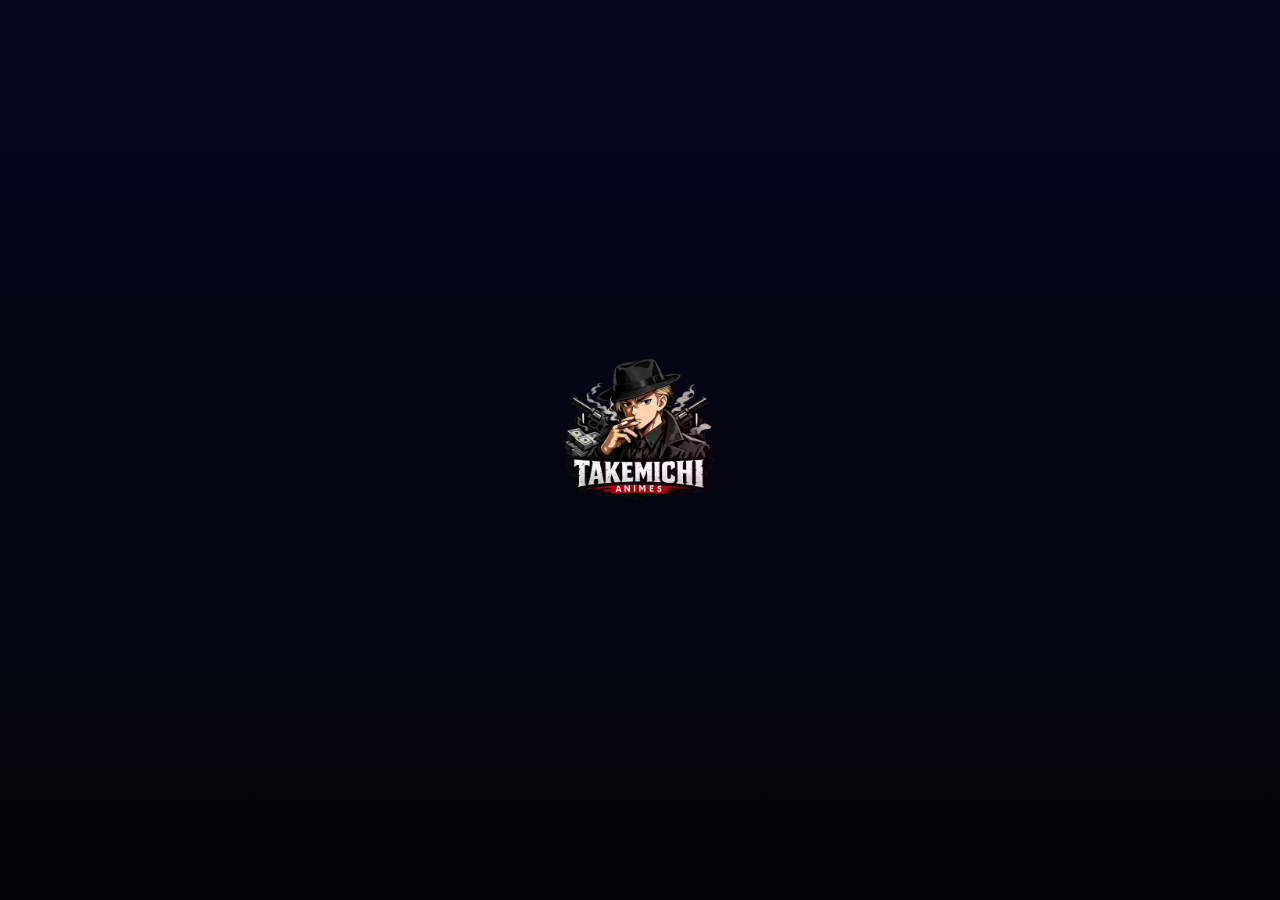
<file: index.html>
<!DOCTYPE html>
<html lang="en">
<head>
  <meta charset="UTF-8">
  <meta name="viewport" content="width=device-width, initial-scale=1.0">
  <meta http-equiv="X-UA-Compatible" content="ie=edge">
  <title>Takemichi Animes</title>
  <link rel="stylesheet" href="style/Index.css">
</head>
<body>
  <img src="images/logo.webp" alt="">
  
  <script src="script/Index.js">
    
  </script>
</body>
</html>
</file>
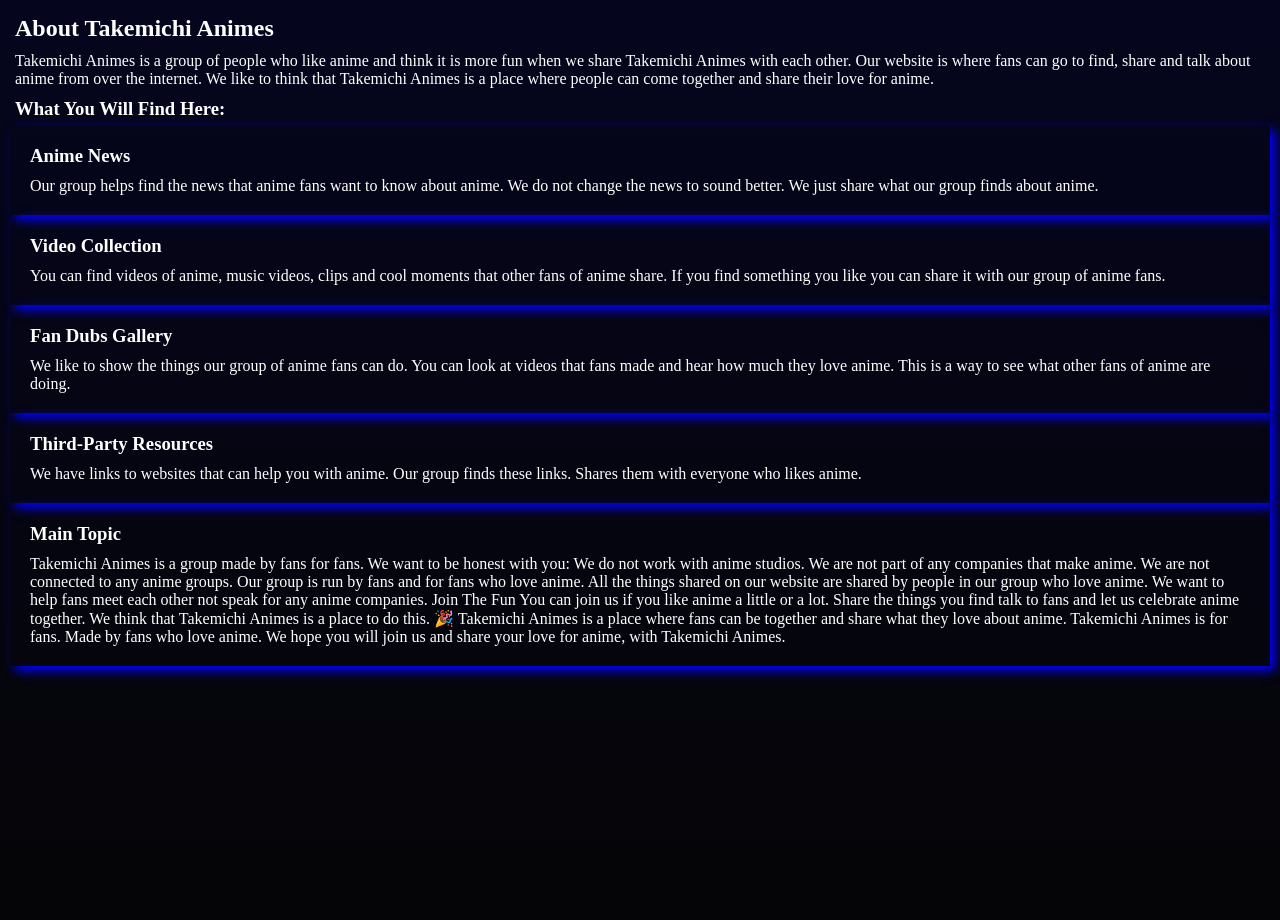
<file: about.html>
<!DOCTYPE html>
<html lang="en">
<head>
  <meta charset="UTF-8">
  <meta name="viewport" content="width=device-width, initial-scale=1.0">
  <meta http-equiv="X-UA-Compatible" content="ie=edge">
  <title>Takemichi Animes - About us</title>
  <link rel="stylesheet" href="style/about.css">
</head>
<body>
  
  <h2>About Takemichi Animes</h2>
  <p>Takemichi Animes is a group of people who like anime and think it is more fun when we share Takemichi Animes with each other. Our website is where fans can go to find, share and talk about anime from over the internet. We like to think that Takemichi Animes is a place where people can come together and share their love for anime.</p>
  <h3>What You Will Find Here:</h3>
  <section class="card">
    <h3>Anime News</h3>
    <p>
      Our group helps find the news that anime fans want to know about anime. We do not change the news to sound better. We just share what our group finds about anime.
    </p>
  </section>
  <section class="card">
    <h3>Video Collection</h3>
    <p>
      You can find videos of anime, music videos, clips and cool moments that other fans of anime share. If you find something you like you can share it with our group of anime fans.

    </p>
  </section>
  <section class="card">
    <h3>Fan Dubs Gallery</h3>
    <p>
      We like to show the things our group of anime fans can do. You can look at videos that fans made and hear how much they love anime. This is a way to see what other fans of anime are doing.
    </p>
  </section>
  <section class="card">
    <h3>Third-Party Resources</h3>
    <p>We have links to websites that can help you with anime. Our group finds these links. Shares them with everyone who likes anime.</p>
  </section>
  <section class="card">
    <h3>Main Topic</h3>
    <p>Takemichi Animes is a group made by fans for fans. We want to be honest with you:

We do not work with anime studios.

We are not part of any companies that make anime.

We are not connected to any anime groups.

Our group is run by fans and for fans who love anime.

All the things shared on our website are shared by people in our group who love anime. We want to help fans meet each other not speak for any anime companies.

Join The Fun

You can join us if you like anime a little or a lot. Share the things you find talk to fans and let us celebrate anime together. We think that Takemichi Animes is a place to do this.

🎉 Takemichi Animes is a place where fans can be together and share what they love about anime. Takemichi Animes is for fans. Made by fans who love anime. We hope you will join us and share your love for anime, with Takemichi Animes.</p>
  </section>
  
  
  
</body>
</html>
</file>
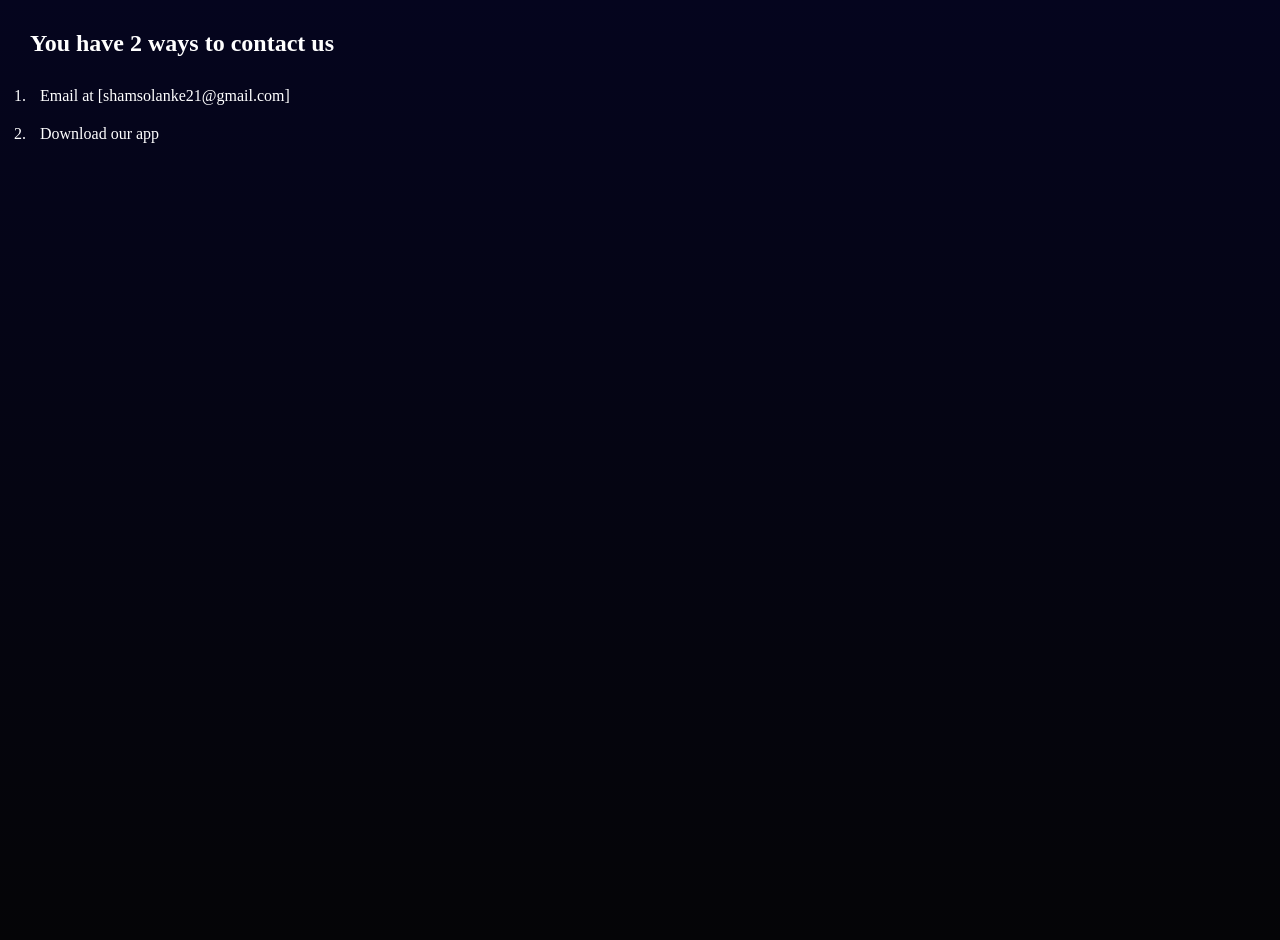
<file: contact.html>
<!DOCTYPE html>
<html lang="en">
<head>
  <meta charset="UTF-8">
  <meta name="viewport" content="width=device-width, initial-scale=1.0">
  <meta http-equiv="X-UA-Compatible" content="ie=edge">
  <title>Takemichi Animes - Contact</title>
  <link rel="stylesheet" href="style/contact.css">
</head>
<body>
  <h2>You have 2 ways to contact us</h2>
  <ol>
    <li>Email at [shamsolanke21@gmail.com]</li>
    <li>Download our app</li>
  </ol>
</body>
</html>
</file>
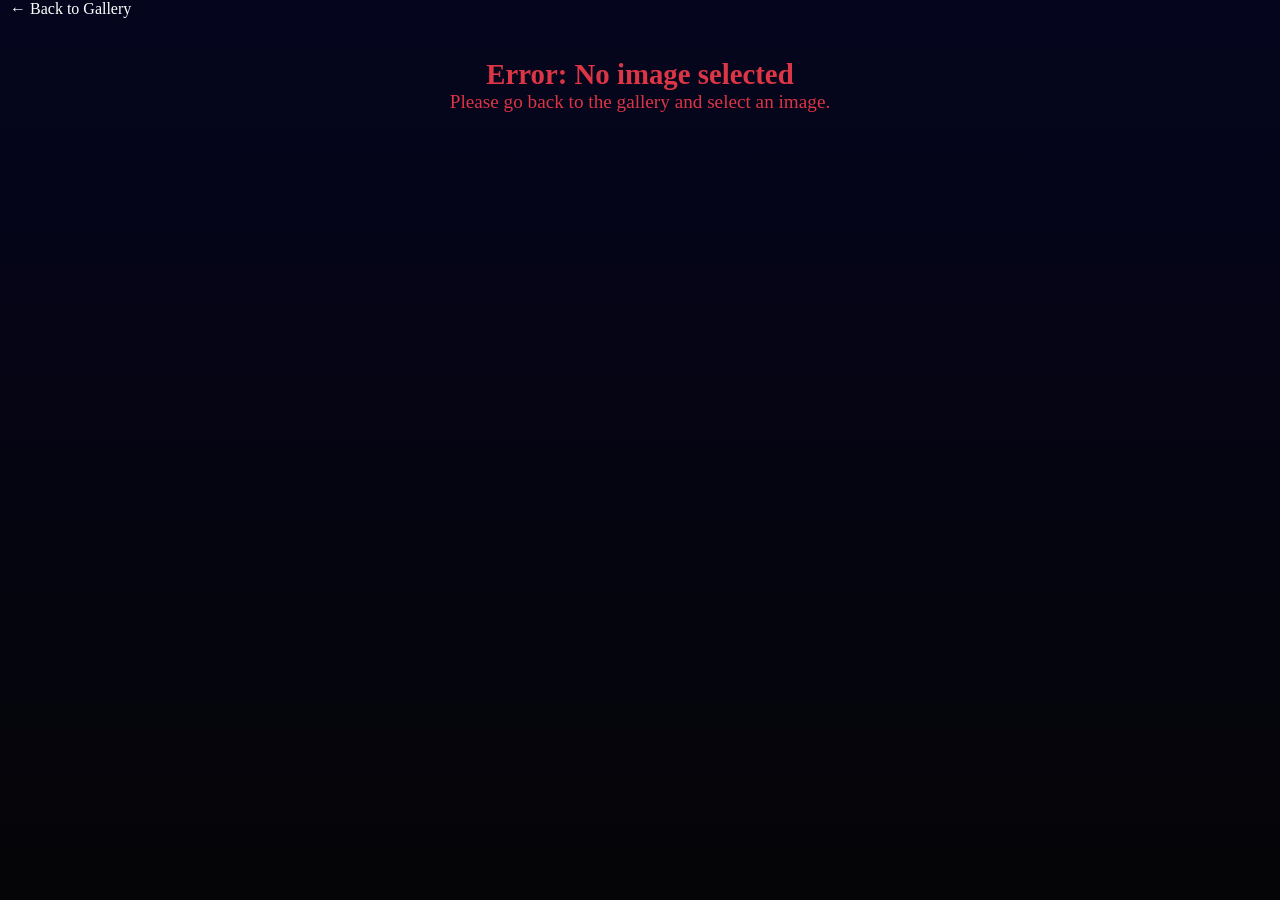
<file: details.html>
<!DOCTYPE html>
<html>
<head>
    <title>Image Details</title>
    <link rel="stylesheet" href="style/details.css">
</head>
<body>
    <div class="details-container" id="details-container">
        <!-- Content will be populated by JavaScript -->
    </div>

<script src="script/details.js"></script>
</body>
</html>
</file>
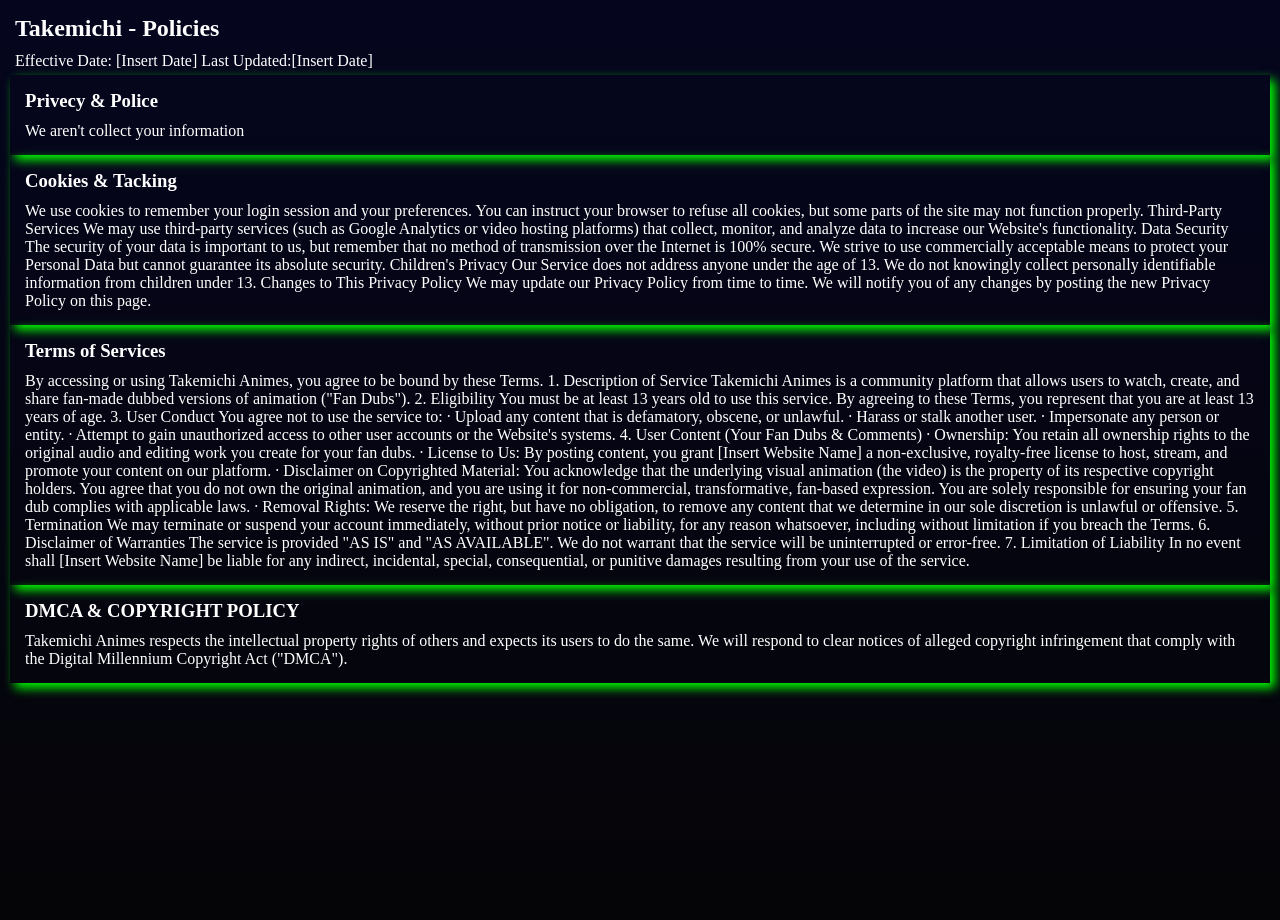
<file: privecy.html>
<!DOCTYPE html>
<html lang="en">
<head>
  <meta charset="UTF-8">
  <meta name="viewport" content="width=device-width, initial-scale=1.0">
  <meta http-equiv="X-UA-Compatible" content="ie=edge">
  <title>Takemichi Animes - Privecy & Police</title>
  <link rel="stylesheet" href="style/privecy.css">
</head>
<body>
  <h2>
Takemichi - Policies</h2>
<p>
Effective Date: [Insert Date]
Last Updated:[Insert Date]
</p>
<section class="card">
  <h3>Privecy & Police</h3>
  <p>
    We aren't collect your information
  </p>
  
</section>
<section class="card">
  <h3>Cookies & Tacking</h3>
  <p>
    
We use cookies to remember your login session and your preferences. You can instruct your browser to refuse all cookies, but some parts of the site may not function properly.

Third-Party Services

We may use third-party services (such as Google Analytics or video hosting platforms) that collect, monitor, and analyze data to increase our Website's functionality.

Data Security

The security of your data is important to us, but remember that no method of transmission over the Internet is 100% secure. We strive to use commercially acceptable means to protect your Personal Data but cannot guarantee its absolute security.

Children's Privacy

Our Service does not address anyone under the age of 13. We do not knowingly collect personally identifiable information from children under 13.

Changes to This Privacy Policy

We may update our Privacy Policy from time to time. We will notify you of any changes by posting the new Privacy Policy on this page.

  </p>
</section>
<section class="card">
  <h3>Terms of Services</h3>
  <p>
    By accessing or using Takemichi Animes, you agree to be bound by these Terms.

1. Description of Service

Takemichi Animes is a community platform that allows users to watch, create, and share fan-made dubbed versions of animation ("Fan Dubs").

2. Eligibility

You must be at least 13 years old to use this service. By agreeing to these Terms, you represent that you are at least 13 years of age.

3. User Conduct

You agree not to use the service to:

· Upload any content that is defamatory, obscene, or unlawful.
· Harass or stalk another user.
· Impersonate any person or entity.
· Attempt to gain unauthorized access to other user accounts or the Website's systems.

4. User Content (Your Fan Dubs & Comments)

· Ownership: You retain all ownership rights to the original audio and editing work you create for your fan dubs.
· License to Us: By posting content, you grant [Insert Website Name] a non-exclusive, royalty-free license to host, stream, and promote your content on our platform.
· Disclaimer on Copyrighted Material: You acknowledge that the underlying visual animation (the video) is the property of its respective copyright holders. You agree that you do not own the original animation, and you are using it for non-commercial, transformative, fan-based expression. You are solely responsible for ensuring your fan dub complies with applicable laws.
· Removal Rights: We reserve the right, but have no obligation, to remove any content that we determine in our sole discretion is unlawful or offensive.

5. Termination

We may terminate or suspend your account immediately, without prior notice or liability, for any reason whatsoever, including without limitation if you breach the Terms.

6. Disclaimer of Warranties

The service is provided "AS IS" and "AS AVAILABLE". We do not warrant that the service will be uninterrupted or error-free.

7. Limitation of Liability

In no event shall [Insert Website Name] be liable for any indirect, incidental, special, consequential, or punitive damages resulting from your use of the service.

  </p>
</section>
<section class="card">
  <h3>DMCA & COPYRIGHT POLICY</h3>
  <p>
    Takemichi Animes respects the intellectual property rights of others and expects its users to do the same. We will respond to clear notices of alleged copyright infringement that comply with the Digital Millennium Copyright Act ("DMCA").

  </p>
</section>


</body>
</html>
</file>
<file: style/Index.css>
*{
  padding: 0;
  margin: 0;
}
body{
  background: linear-gradient(0deg, rgb(5, 5, 7), rgb(5, 5, 30));
  height: 100vh;
  width: 100%;
  display: flex;
  justify-content: center;
  align-items: center;
}

img{

  height: 200px;
  width: 200px;
}
</file>
<file: style/about.css>
*{
  padding: 5px;
  margin: 0;
}
body{
  height: 100vh;
  color: #fff;
  font-family: Times, Monospace;
  background: linear-gradient(0deg, rgb(5, 5, 7), rgb(5, 5, 30));
}
.card{
  box-shadow: 5px 5px 10px #0000ff;
  padding: 15px;
}
</file>
<file: style/contact.css>
*{
  padding: 10px;
  margin: 0;
}
body{
  height: 100vh;
  background: linear-gradient(0deg, rgb(5, 5, 7), rgb(5, 5, 30));
  font-family: Times, Monospace;
  color: #fff;
}
</file>
<file: style/details.css>
*{
  margin: 0;
  padding: 0;
}
body {
  font-family: Times, Monospace;
  background: linear-gradient(0deg, rgb(5, 5, 7), rgb(5, 5, 30));
  height: 100vh;
}
.details-container {
  width: 100%;
}
.back-button {

  margin-top: 10px;
  padding: 10px;
  background: none;
  color: white;
  text-decoration: none;
  border-radius: 6px;
  transition: background-color 0.2s;
}
.back-button:hover {
  background-color: #5a6268;
}
.node-name {
  font-size: 2em;
  font-weight: bold;
  color: #fff;
  margin-bottom: 20px;
}
.image-section {
  flex-grow: 1;
}
.image-container {
  width: 100%;
  margin-top: 30px;
}
.image-container img {
  width:  100%;
  max-height: 500px;

  border-radius: 10px;
  object-fit: contain;
}
.description-section {
  background-color: #111;
  padding: 20px;
  border-radius: 8px;
  margin-bottom: 20px;
}
.description-label {
  font-weight: bold;
  color: #fff;
  margin-bottom: 10px;
  font-size: 1.2em;
}
.description-text {
  line-height: 1.6;
  color: #ccc;
  font-size: 1.1em;
  white-space: pre-wrap;
  word-break: break-word;
}
.links-section {
  background-color: #111;
  padding: 20px;
  border-radius: 8px;
  margin-bottom: 20px;
  border: 1px solid #000;
}
.links-label {
  font-weight: bold;
  color: #28a745;
  margin-bottom: 15px;
  font-size: 1.2em;
  display: flex;
  align-items: center;
  gap: 5px;
}
.links-grid {
  display: grid;
  grid-template-columns: repeat(auto-fill, minmax(250px, 1fr));
  gap: 15px;
}
.link-card {
  background-color: white;
  border: 1px solid #dee2e6;
  border-radius: 8px;
  padding: 15px;
  transition: transform 0.2s, box-shadow 0.2s;
}
.link-card:hover {
  transform: translateY(-2px);
  box-shadow: 0 4px 10px rgba(0,0,0,0.1);
  border-color: #28a745;
}
.link-title {
  font-weight: bold;
  color: #28a745;
  margin-bottom: 8px;
  font-size: 1.1em;
}
.link-url {
  margin-bottom: 10px;
  font-size: 0.85em;
  color: #6c757d;
  word-break: break-all;
}
.link-button {
  display: inline-block;
  padding: 8px 16px;
  background-color: #28a745;
  color: white;
  text-decoration: none;
  border-radius: 4px;
  font-size: 0.9em;
  transition: background-color 0.2s;
  width: 100%;
  text-align: center;
  box-sizing: border-box;
}
.link-button:hover {
  background-color: #218838;
}
.url-section {
  background-color: #f8f9fa;
  padding: 15px;
  border-radius: 8px;
  border: 1px solid #dee2e6;
}
.url-label {
  font-weight: bold;
  color: #6c757d;
  margin-bottom: 5px;
}
.url-text {
  color: #007bff;
  word-break: break-all;
  font-size: 0.9em;
}
.no-links {
  color: #6c757d;
  font-style: italic;
  padding: 20px;
  text-align: center;
  background-color: white;
  border-radius: 8px;
}
.error-message {
  text-align: center;
  color: #dc3545;
  padding: 40px;
  font-size: 1.2em;
}
.loading {
  text-align: center;
  padding: 40px;
  color: #6c757d;
}
</file>
<file: style/privecy.css>
*{
  padding: 5px; 
  margin: 0px;
}
body{
  height: 100vh;
  font-family: Times, Monospace;
  color: #fff;
  background: linear-gradient(0deg, rgb(5, 5, 7), rgb(5,5,30));
}

.card{
  padding: 10px;
  box-shadow: 5px 5px 10px #00ff00;
}
</file>
